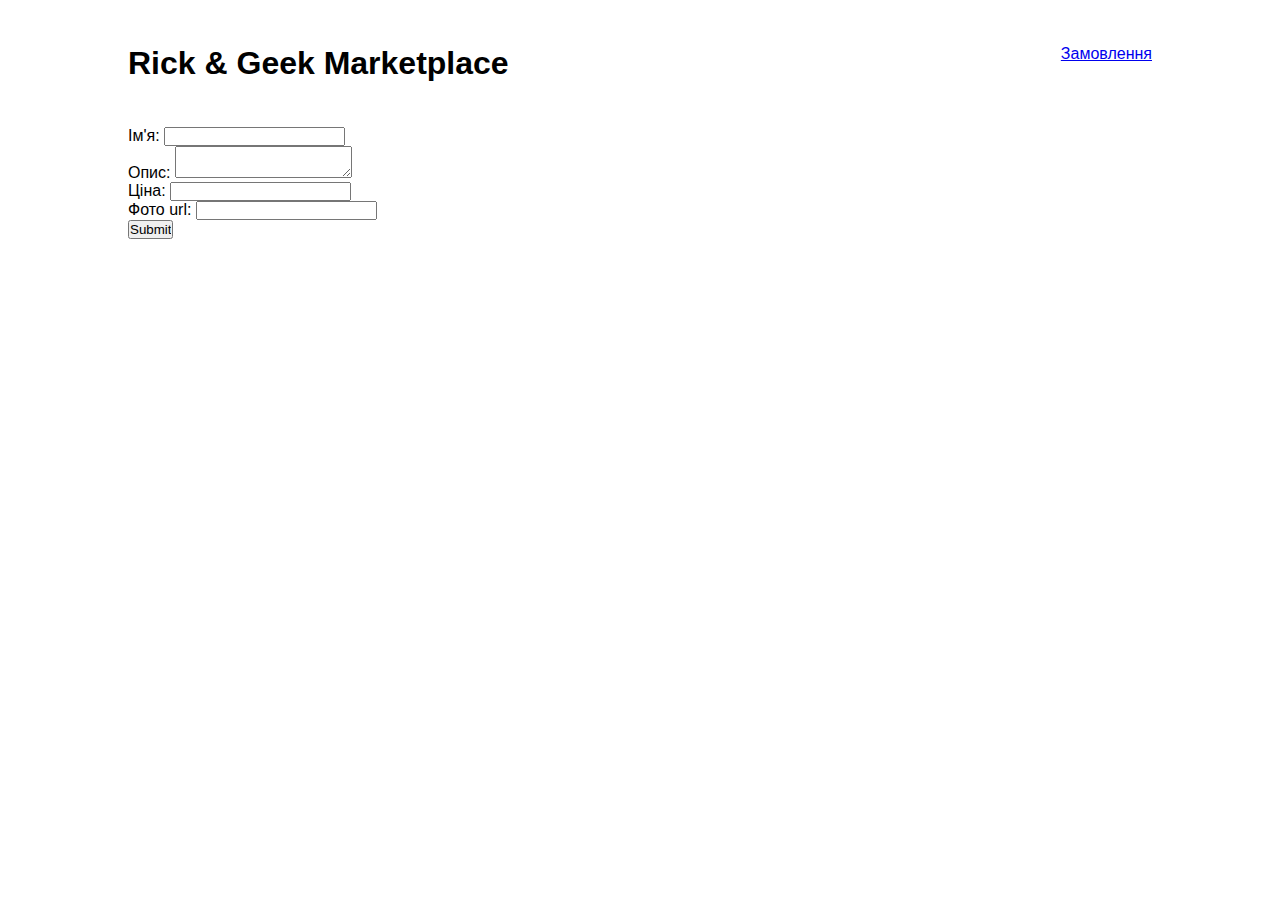
<file: admin.html>
<!DOCTYPE html>
<html lang="en">
    <head>
        <meta charset="UTF-8" />
        <meta http-equiv="X-UA-Compatible" content="IE=edge" />
        <meta name="viewport" content="width=device-width, initial-scale=1.0" />
        <title>Admin page</title>
        <link rel="icon" href="images/logo.svg" type="image/svg">
        <link rel="stylesheet" href="style.css" />
    </head>
    <body>
        <header>
            <h1>Rick & Geek Marketplace</h1>
            <nav>
                <a class="products-link" href="index.html">Замовлення</a>
            </nav>
        </header>
        <main>
            <div class="admin_grid">
                <div class="add_product">
                     <form id="add_product_form">
                        <div class="form-group">
                            <label>Ім'я: </label>
                            <input class="form-control" name="name" type="text" required />
                        </div>
                        <div class="form-group">
                            <label>Опис: </label>
                            <textarea class="form-control" name="description" type="text"></textarea>
                        </div>
                        <div class="form-group">
                            <label>Ціна: </label><input class="form-control" name="price" data-type="money" type="text" required />
                        </div>
                        <div class="form-group">
                            <label>Фото url: </label>
                            <input class="form-control" name="photo_url" type="text" />
                        </div>
                        <input type="submit" />
                     </form>
                </div>
                <div id="admin_page_orders">

                </div>
            </div>
        </main>
    </body>
    <script src="admin.js"></script>
</html>
</file>
<file: style.css>
* {
    margin: 0;
    padding: 0;
    font-family: 'Franklin Gothic Medium', 'Arial Narrow', Arial, sans-serif;
}

main, header {
    margin: 5vh 10vw;
}

header {
    display: flex;
    justify-content: space-between;
}

#products-grid {
    display: grid;
    grid-template-columns: repeat(3, 1fr);
    gap: 1rem;
}

.product {
    background-color: rgba(0, 0, 0, 0.5);
    padding: 1rem;
    border-radius: 1rem;
    color: #ffffff;
    display: flex;
    flex-direction: column;
    justify-content: space-between;
}

.product-photo {
    max-width: 100px;
    box-shadow: 0 0 5px #000;
    border-radius: 0.5rem;
    margin: 0.5rem 0;
    background-color: #ffffff;
}

.product a {
    font-family: 'Lucida Sans', 'Lucida Sans Regular', 'Lucida Grande', 'Lucida Sans Unicode', Geneva, Verdana, sans-serif;
    color: #ffffff;
    margin: 5px 0;
}

button {
    cursor: pointer;
    font-size: 1.4rem;
    border-radius: 10px;
    border: none;
    min-width: 50%;
}

/*-----Cat----*/

#cart-button {
    background: none;
    border: none;
    border-radius: 50%;
    padding: 5px;
    border: 1px solid black;
    cursor: pointer;
    display: flex;
    justify-content: center;
    align-items: center;
    transition: all .5s;
}

#cart {
    position: relative;
}

#cart-button img {
    max-width: 32px;
    max-height: 32px;
}

#cart-button:hover {
    background-color: rgb(170, 170, 250);
}

.hide {
    display: none;
}

#cart-button.active {
    background-color: rgb(170, 255, 170);
}

#cart-products::before {
    content: '';
    border: transparent solid 16px;
    border-bottom: solid #000 16px;
    position: relative;
    top: -2.7rem;
    left: 15.8rem;
    z-index: -1;
}

#cart-products {
    border: 1px solid #000;
    border-radius: 0.5rem;
    background-color: #ffffff;
    top: 59px;
    right: 0rem;
    left: -16rem;
    position: absolute;
    padding: 10px;
    text-align: left;
}

#cart-products p {
    line-height: 2rem;
}

#cart-products p img {
    max-height: 2rem;
    max-width: 2rem;
}

#cart-products button {
    border: 1px solid #000;
    margin: 0.5rem 0;
}

.profile-container {
    display: flex;
    flex-direction: column;
    align-items: center;
    justify-content: center;
    gap: 1rem;
}
</file>
